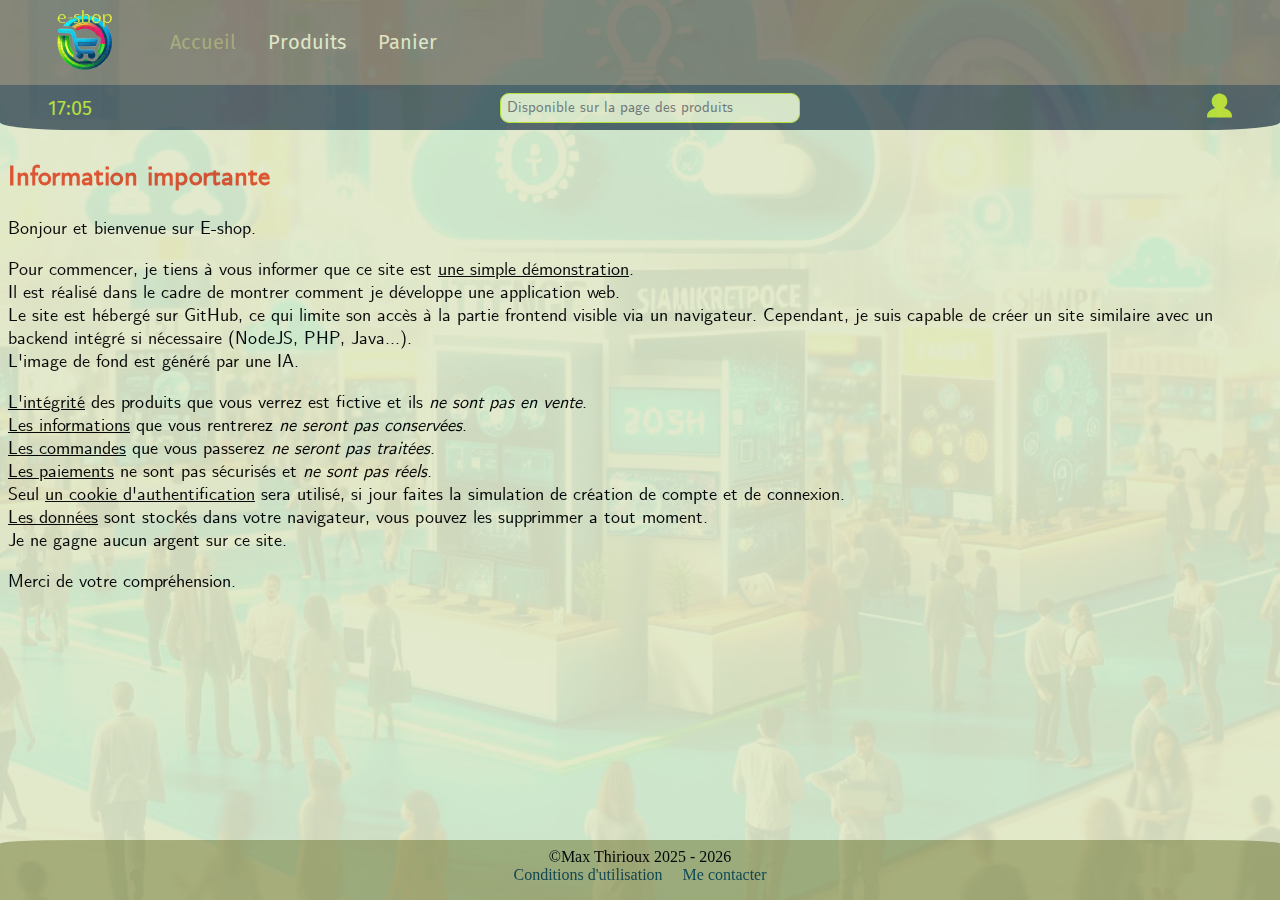
<file: index.html>
<!DOCTYPE html>
<html lang="fr-fr">

<head>
    <meta charset="UTF-8">
    <meta name="viewport" content="width=device-width, initial-scale=1.0">
    <link id="stylesheet" rel="stylesheet" href="style/style.css">
    <title>E-shop</title>
</head>

<body>
    <header id="header">
        <noscript>Veuillez activer JavaScript, pour pouvoir utiliser l'application.</noscript>
        <nav>
            <ul>
                <li><a href="#"><img id="logoSite" src="images/logo.svg"></a></li>
            </ul>
        </nav>
        <div id="banner-header">
            <div id="current-time">00:00</div>
            <div class="search-bar"><input type="researsh" placeholder="Non disponible sans JavaScript"></div>
            <div class="user-login" id="navbar-login">
                <a href="#"><img src=" images/user.svg " alt="Utilisateur "></a>
            </div>
        </div>
    </header>
    <main>
        <h2 class="danger">Information importante</h2>
        <p>Bonjour et bienvenue sur E-shop.</p>
        <p>
            Pour commencer, je tiens à vous informer que ce site est <u>une simple démonstration</u>.<br>
            Il est réalisé dans le cadre de montrer comment je développe une application web.<br>
            Le site est hébergé sur GitHub, ce qui limite son accès à la partie frontend visible via un navigateur. Cependant, je suis capable de créer un site similaire avec un backend intégré si nécessaire (NodeJS, PHP, Java...).<br>
            L'image de fond est généré par une IA.
        </p>
        <p>
            <u>L'intégrité</u> des produits que vous verrez est fictive et ils <i>ne sont pas en vente</i>.<br>
            <u>Les informations</u> que vous rentrerez <i>ne seront pas conservées</i>.<br>
            <u>Les commandes</u> que vous passerez <i>ne seront pas traitées</i>.<br>
            <u>Les paiements</u> ne sont pas sécurisés et <i>ne sont pas réels</i>.<br>
            Seul <u>un cookie d'authentification</u> sera utilisé, si jour faites la simulation de création de compte et de connexion.<br>
            <u>Les données</u> sont stockés dans votre navigateur, vous pouvez les supprimmer a tout moment.<br>
            Je ne gagne aucun argent sur ce site.
        </p>
        <p>Merci de votre compréhension.</p>
    </main>
    <footer id="footer">
        <div class="center">©Max Thirioux 2025 - <span id="get-current-year">2025</span></div>
        <nav>
            <ul>
                <li><a href="#">Mentions légales</a></li>
                <li><a href="#">Nous contacter</a></li>
            </ul>
        </nav>
    </footer>
    <script src="js/contennu.js"></script>
    <script>
        afficheHeader();
        afficheFooter();
    </script>
    <script src="js/scripts.js"></script>
</body>
</html>
</file>
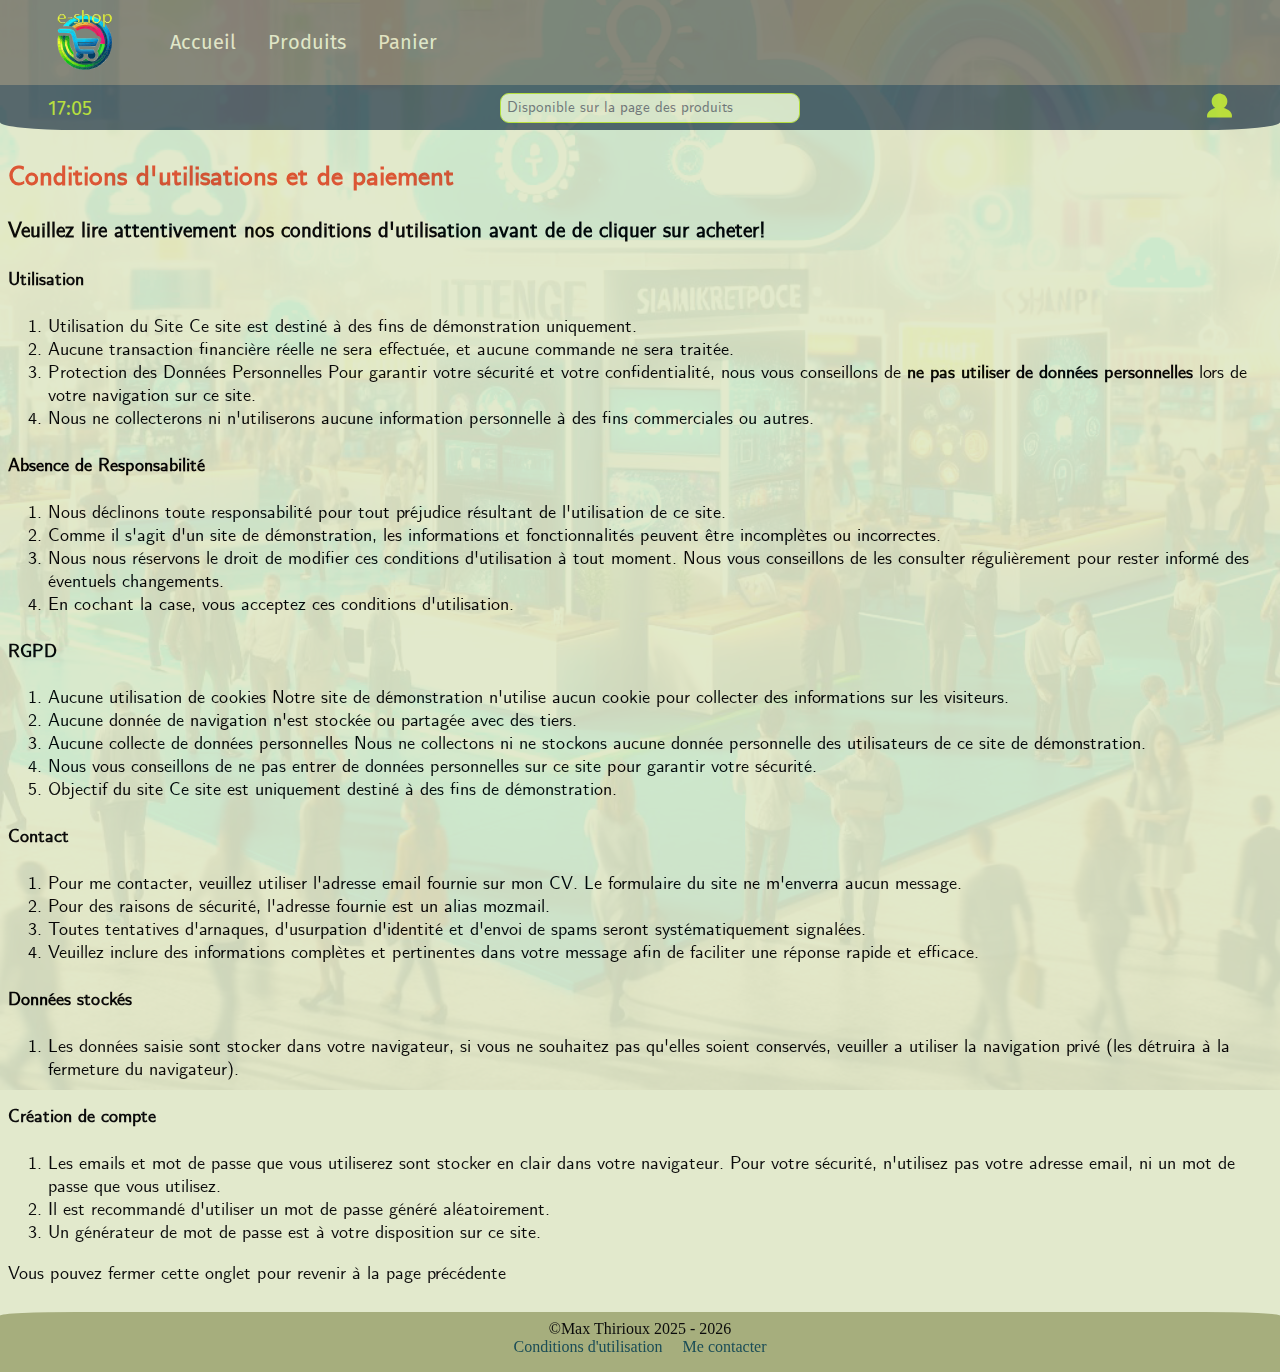
<file: conditions.html>
<!DOCTYPE html>
<html lang="fr-fr">

<head>
    <meta charset="UTF-8">
    <meta name="viewport" content="width=device-width, initial-scale=1.0">
    <link rel="stylesheet" href="style/style.css">
    <title>E-shop > Mentions</title>
</head>

<body>
    <noscript>JavaScript est désactivé, l'application ne fonctionnera pas sans.</noscript>
    <header id="header">
        <nav>
            <ul>
                <li>
                    <a href="#"><img id="logoSite" src="images/logo.svg"></a>
                </li>
                <li><a href="panier.html">Retour au panier.</a></li>
            </ul>
        </nav>
        <div id="banner-header">
            <div id="current-time">00:00</div>
            <div class="search-bar"><input type="researsh" placeholder="Rechercher un produit ici"></div>
            <div class="user-login" id="navbar-login">
                <a href="#">
                    <img src=" images/user.svg " alt="Utilisateur ">
                </a>
            </div>
        </div>
    </header>
    <main>
        <h2 class="danger">Conditions d'utilisations et de paiement</h2>
        <h3>Veuillez lire attentivement nos conditions d'utilisation avant de de cliquer sur acheter!</h3>
        <h4>Utilisation</h4>
        <ol>
            <li>Utilisation du Site Ce site est destiné à des fins de démonstration uniquement.</li>
            <li>Aucune transaction financière réelle ne sera effectuée, et aucune commande ne sera traitée.</li>
            <li>Protection des Données Personnelles Pour garantir votre sécurité et votre confidentialité, nous vous conseillons de <strong>ne pas utiliser de données personnelles</strong> lors de votre navigation sur ce site.</li>
            <li>Nous ne collecterons ni n'utiliserons aucune information personnelle à des fins commerciales ou autres.</li>
        </ol>
        <h4>Absence de Responsabilité</h4>
        <ol>
            <li>Nous déclinons toute responsabilité pour tout préjudice résultant de l'utilisation de ce site.</li>
            <li>Comme il s'agit d'un site de démonstration, les informations et fonctionnalités peuvent être incomplètes ou incorrectes.</li>
            <li>Nous nous réservons le droit de modifier ces conditions d'utilisation à tout moment. Nous vous conseillons de les consulter régulièrement pour rester informé des éventuels changements.</li>
            <li>En cochant la case, vous acceptez ces conditions d'utilisation.</li>
        </ol>
        <h4>RGPD</h4>
        <ol>
            <li>Aucune utilisation de cookies Notre site de démonstration n'utilise aucun cookie pour collecter des informations sur les visiteurs.</li>
            <li>Aucune donnée de navigation n'est stockée ou partagée avec des tiers.</li>
            <li>Aucune collecte de données personnelles Nous ne collectons ni ne stockons aucune donnée personnelle des utilisateurs de ce site de démonstration.</li>
            <li>Nous vous conseillons de ne pas entrer de données personnelles sur ce site pour garantir votre sécurité.</li>
            <li>Objectif du site Ce site est uniquement destiné à des fins de démonstration.</li>
        </ol>
        <h4>Contact</h4>
        <ol>
            <li>Pour me contacter, veuillez utiliser l'adresse email fournie sur mon CV. Le formulaire du site ne m'enverra aucun message.</li>
            <li>Pour des raisons de sécurité, l'adresse fournie est un alias mozmail.</li>
            <li>Toutes tentatives d'arnaques, d'usurpation d'identité et d'envoi de spams seront systématiquement signalées.</li>
            <li>Veuillez inclure des informations complètes et pertinentes dans votre message afin de faciliter une réponse rapide et efficace.</li>
        </ol>
        <h4>Données stockés</h4>
        <ol>
            <li>Les données saisie sont stocker dans votre navigateur, si vous ne souhaitez pas qu'elles soient conservés, veuiller a utiliser la navigation privé (les détruira à la fermeture du navigateur).</li>
        </ol>
        <h4>Création de compte</h4>
            <ol>
                <li>Les emails et mot de passe que vous utiliserez sont stocker en clair dans votre navigateur. Pour votre sécurité, n'utilisez pas votre adresse email, ni un mot de passe que vous utilisez.</li>
                <li>Il est recommandé d'utiliser un mot de passe généré aléatoirement.</li>
                <li>Un générateur de mot de passe est à votre disposition sur ce site.</li>
            </ol>
        <p>Vous pouvez fermer cette onglet pour revenir à la page précédente</p>
    </main>
    <footer id="footer">
        <div class="center">©Max Thirioux 2025 - <span id="get-current-year">2025</span></div>
        <nav>
            <ul>
                <li><a href=" # ">Mentions légales</a></li>
                <li><a href="# ">Nous contacter</a></li>
            </ul>
        </nav>
    </footer>
    <script src="js/contennu.js"></script>
    <script>
        afficheHeader();
        afficheFooter();
    </script>
    <script src="js/scripts.js "></script>
</body>
</html>
</file>
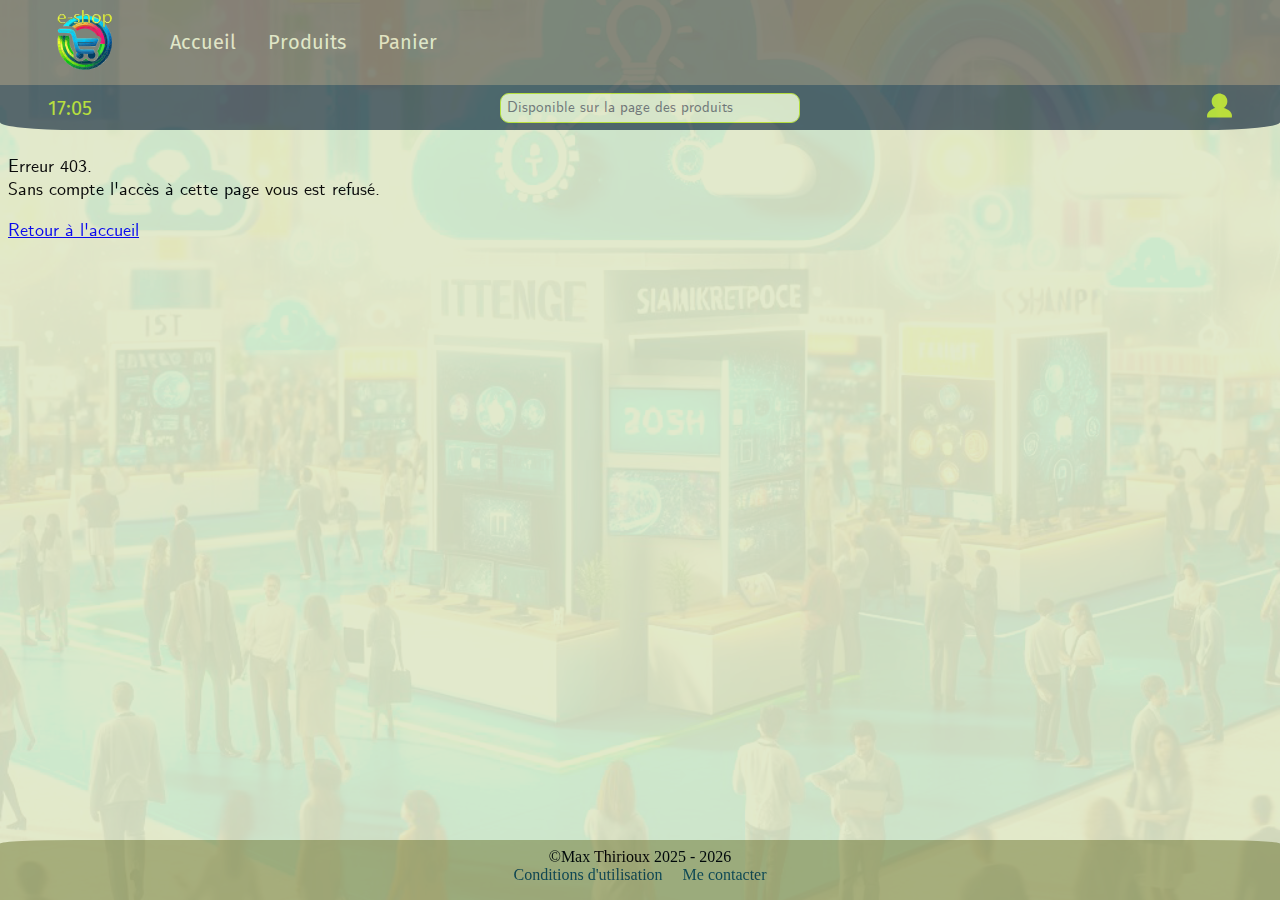
<file: connected.html>
<!DOCTYPE html>
<html lang="fr-fr">

<head>
    <meta charset="UTF-8">
    <meta name="viewport" content="width=device-width, initial-scale=1.0">
    <link id="stylesheet" rel="stylesheet" href="style/style.css">
    <title>E-shop > Utilisateur</title>
</head>

<body>
    <noscript>JavaScript est désactivé, l'application ne fonctionnera pas sans.</noscript>
    <header id="header">
    </header>
    <main>
        <div id="err-message"></div>
        <div id="gestion-compte">
            <p>Erreur 403.<br>
            Sans compte l'accès à cette page vous est refusé.</p>
            <a href="index.html">Retour à l'accueil</a>
        </div>
    </main>
    <footer id="footer">
    </footer>
    <script src="js/contennu.js"></script>
    <script>
        afficheHeader();
        afficheFooter();
    </script>
    <script src="js/scripts.js"></script>
    <script>afficherCompte();</script>
</body>
</html>
</file>
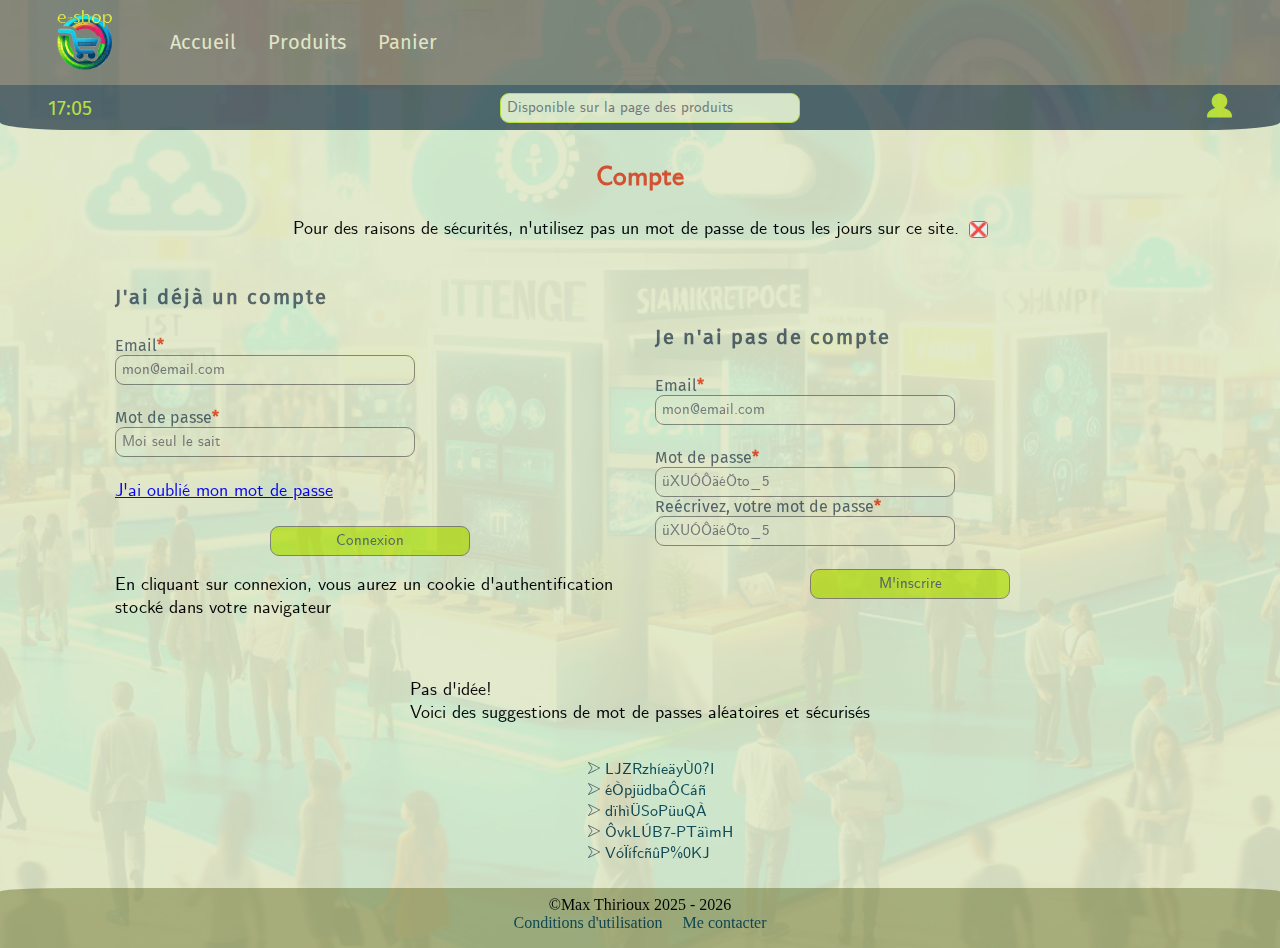
<file: connexion.html>
<!DOCTYPE html>
<html lang="fr-fr">

<head>
    <meta charset="UTF-8">
    <meta name="viewport" content="width=device-width, initial-scale=1.0">
    <link id="stylesheet" rel="stylesheet" href="style/style.css">
    <title>E-shop > Utilisateur</title>
</head>

<body>
    <noscript>JavaScript est désactivé, l'application ne fonctionnera pas sans.</noscript>
    <header id="header">
    </header>
    <main>
        <h2 class="danger center">Compte</h2>
        <p class="center" id="message-securité">Pour des raisons de sécurités, n'utilisez pas un mot de passe de tous les jours sur ce site.<button onclick="fermerMessageSecurite();">❌</button></p>
        <div id="err-message"></div>
        <div id="user-connexion">
            <div class="container">
                <form onsubmit="connexion(event);">
                    <div class="group-vertical">
                        <h4>J'ai déjà un compte</h4>
                        <label for="connexion-email">Email<span class="danger">*</span></label>
                        <input type="email" name="connexion-email" id="connexion-email" placeholder="mon@email.com" value="" required>
                        <br>
                        <label for="connexion-password">Mot de passe<span class="danger">*</span></label>
                        <input type="password" name="connexion-password" id="connexion-password" placeholder="Moi seul le sait" value="" required>
                        <br>
                        <a href="#">J'ai oublié mon mot de passe</a>
                        <br>
                        <input type="submit" class="btn bt-success" value="Connexion">
                        <p>En cliquant sur connexion, vous aurez un cookie d'authentification stocké dans votre navigateur</p>
                    </div>
                </form>
                <form onsubmit="créerCompte(event);">
                    <div class="group-vertical">
                        <h4>Je n'ai pas de compte</h4>
                        <label for="inscription-email">Email<span class="danger">*</span></label>
                        <input type="email" name="inscription-email" id="inscription-email" placeholder="mon@email.com" value="" required>
                        <br>
                        <div id="zone-passwords">
                            
                        </div>
                        <br>
                        <input type="submit" value="M'inscrire" class="btn bt-success">
                    </div>
                </form>
            </div>
            <br>
            <p>Pas d'idée!<br>
                Voici des suggestions de mot de passes aléatoires et sécurisés</p>
                <div id="suggestion-passwords">
                </div>
        </div>
    </main>
    <footer id="footer">
    </footer>
    <script src="js/contennu.js"></script>
    <script>
        afficheHeader();
        afficheFooter();
    </script>
    <script src="js/scripts.js"></script>
    <script>genererHtmlMotPasse();</script>
</body>
</html>
</file>
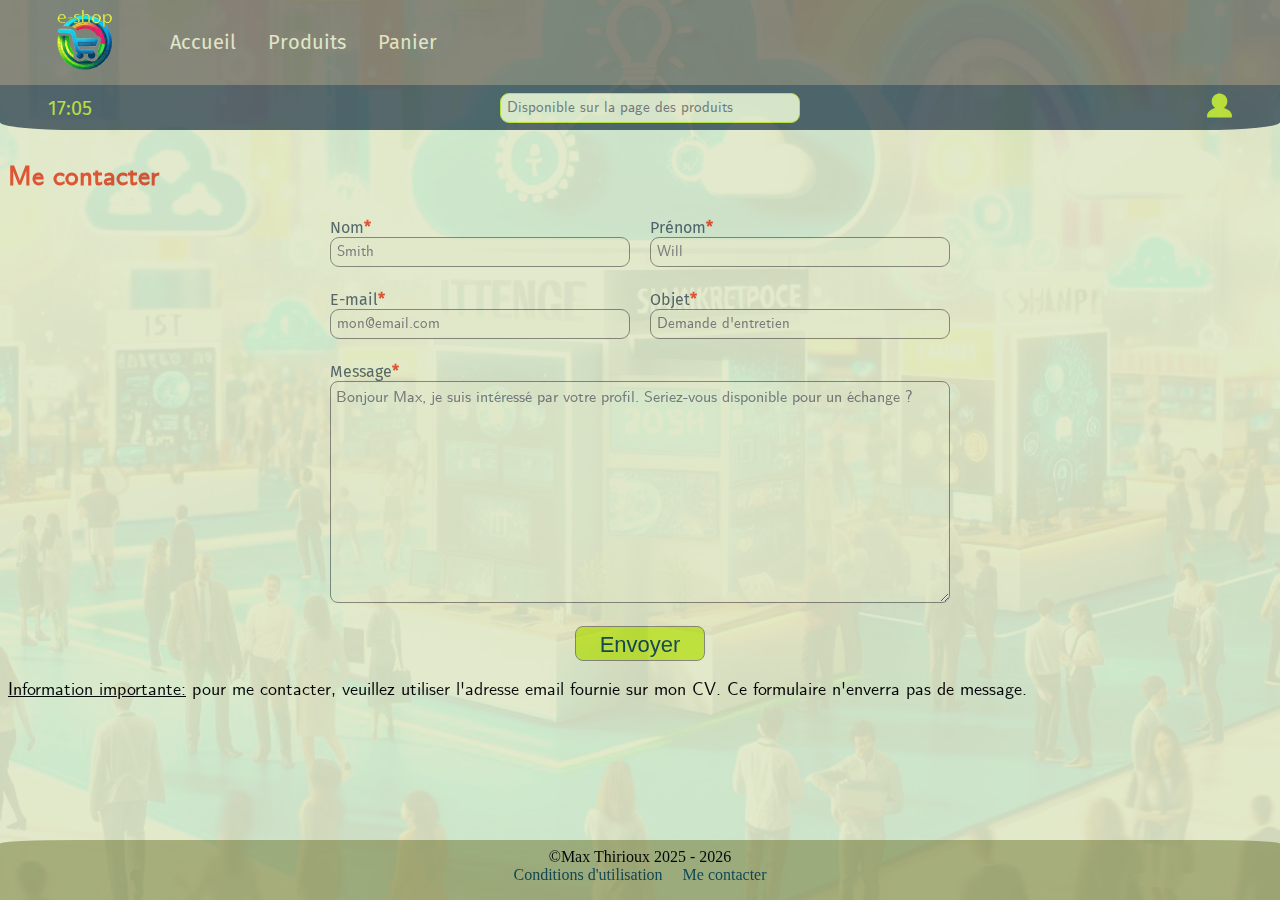
<file: contact.html>
<!DOCTYPE html>
<html lang="fr-fr">

<head>
    <meta charset="UTF-8">
    <meta name="viewport" content="width=device-width, initial-scale=1.0">
    <link id="stylesheet" rel="stylesheet" href="style/style.css">
    <title>E-shop > Contact</title>
</head>

<body>
    <noscript>JavaScript est désactivé, l'application ne fonctionnera pas sans.</noscript>
    <header id="header">
    </header>
    <main>
        <h2 class="danger">Me contacter</h2>
        <div id="err-message"></div>
        <form id="contactez-moi">
            <div class="container">
                <div class="group-vertical">
                    <label for="contact-nom">Nom<span class="danger">*</span></label>
                    <input type="text" name="contact-nom" id="contact-nom" placeholder="Smith" value="" required>
                </div>
                <div class="group-vertical">
                    <label for="contact-prenom">Prénom<span class="danger">*</span></label>
                    <input type="text" name="contact-prenom" id="contact-prenom" placeholder="Will" value="" required>
                </div>
            </div>
            <br>
            <div class="container">
                <div class="group-vertical">
                    <label for="contact-email">E-mail<span class="danger">*</span></label>
                    <input type="email" name="contact-email" id="contact-email" placeholder="mon@email.com" value="" required>
                </div>
                <div class="group-vertical">
                    <label for="contact-objet">Objet<span class="danger">*</span></label>
                    <input type="text" name="contact-objet" id="contact-objet" placeholder="Demande d'entretien" value="" required>
                </div>
            </div>
            <br>
            <div class="container">
                <div class="group-vertical">
                    <label for="contact-message">Message<span class="danger">*</span></label>
                    <textarea name="contact-message" id="contact-message" rows="10" placeholder="Bonjour Max, je suis intéressé par votre profil. Seriez-vous disponible pour un échange ?" value=""></textarea>
                </div>
            </div>
            <br>
            <div class="container">
                <button class="btn bt-success" onclick="verifierContact();">Envoyer</button>
            </div>
        </form>
        <p><u>Information importante:</u> pour me contacter, veuillez utiliser l'adresse email fournie sur mon CV. Ce formulaire n'enverra pas de message.</p>
    </main>
    <footer id="footer">
    </footer>
    <script src="js/contennu.js"></script>
    <script>
        afficheHeader();
        afficheFooter();
    </script>
    <script src="js/scripts.js"></script>
</body>
</html>
</file>
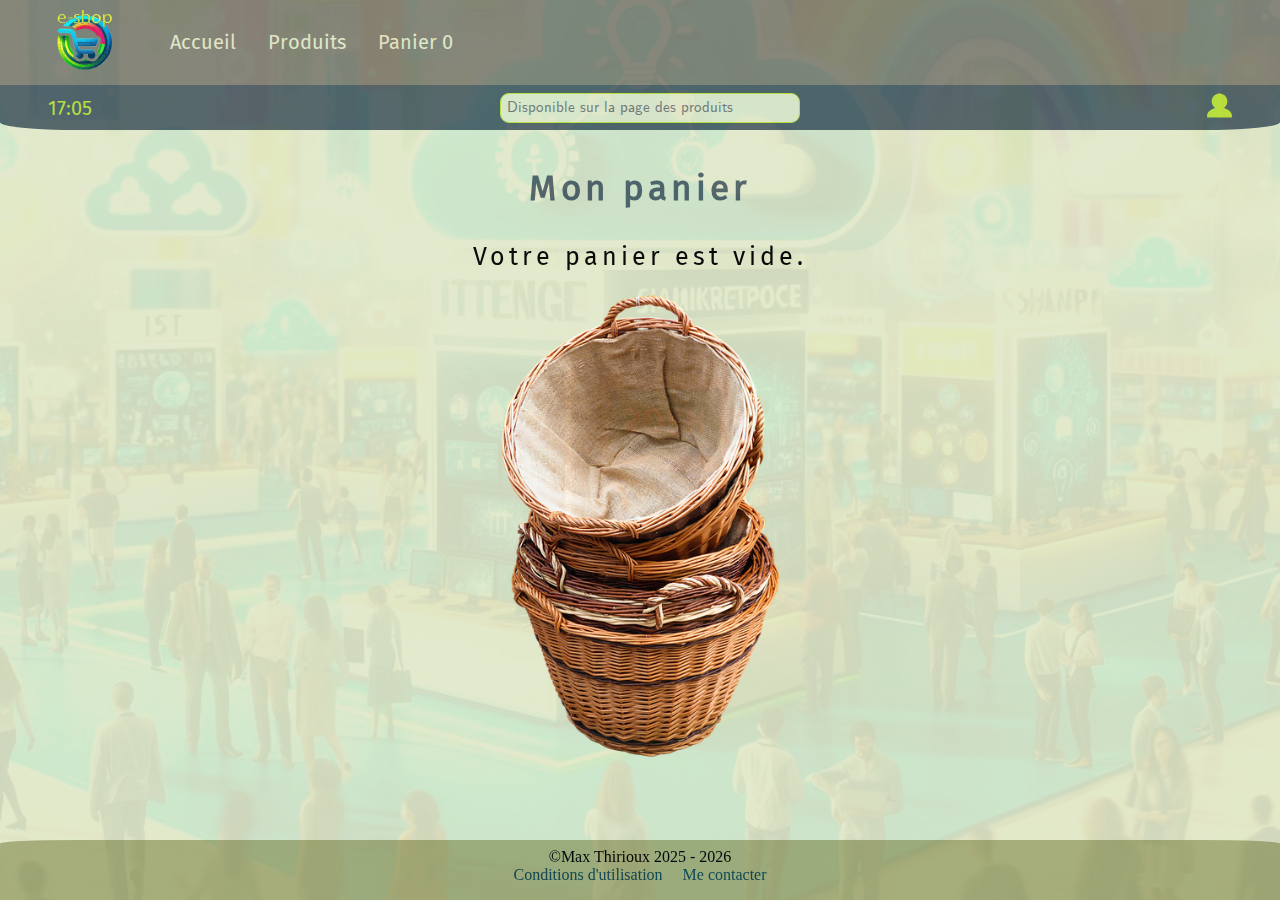
<file: panier.html>
<!DOCTYPE html>
<html lang="fr-fr">

<head>
    <meta charset="UTF-8">
    <meta name="viewport" content="width=device-width, initial-scale=1.0">
    <link id="stylesheet" rel="stylesheet" href="style/style.css">
    <title>E-shop > Achats</title>
</head>

<body>
    <noscript>JavaScript est désactivé, l'application ne fonctionnera pas sans.</noscript>
    <header id="header">
        <nav>
            <ul>
                <li>
                    <a href="#"><img id="logoSite" src="images/logo.svg"></a>
                </li>
                <li><a href="index.html">Accueil</a></li>
                <li><a href="produits.html">Produits</a></li>
                <li><a href="#" class="curent-page">Panier <span id="cart-count">0</span></a></li>
            </ul>
        </nav>
        <div id="banner-header">
            <div id="current-time">00:00</div>
            <div class="search-bar"><input type="researsh" placeholder="Rechercher un produit ici"></div>
            <div class="user-login" id="navbar-login">
                <a href="#">
                    <img src=" images/user.svg " alt="Utilisateur ">
                </a>
            </div>
        </div>
    </header>
    <main>
        <!-- Affichage du panier -->
        <h2 class="titre">Mon panier</h2>
        <div id="err-message"></div>
        <div id="caroussel-panier">
            <div id="panier-vide">
                Votre panier est vide.
            </div>
        </div>
        <!-- Affichage du total quand il y a au moins 1 article -->
        <div id="total-commande">
            <div>Total à payer : <span class="leger-gras">Vous n'avez rien acheter</span> €</div>
            <button class="btn bt-success" onclick="acheter(true);">Acheter</button>
        </div>
        <!-- Fenêtre de la commande et du paiement -->
        <div id="paiement">
            <h4>Paiement et livraison</h4>
            <!-- si l'adresse de facturation et de livraison sont différentes -->
            <div class="container">
                <label for="facturation-is-diferent">L'adresse de laivraison est différente de l'adresse de facturation.</label>
                <input type="checkbox" id="facturation-is-diferent" onclick="toggleDeliveryAddress()">
            </div>
            <div class="container">
                <form>
                    <div class="group-vertical">
                        <label for="email">E-mail<span class="danger">*</span></label>
                        <input type="email" id="email" name="email" placeholder="monmail@mail.com" value="" required>
                    </div>
                </form>
            </div>
            <!-- cadre de saisie de(s) adresse(s) -->
            <div class="container">
                <!-- Si on facture et livre au même endroit -->
                <form>
                    <h5 id="adresse-factur">Adresse de facturation et de livraison</h5>
                    <div class="container">
                        <div class="group-vertical">
                            <label for="nom">Nom<span class="danger">*</span></label>
                            <input type="text" id="facturation-nom" name="facturation-nom" placeholder="Smith" value="" required>
                        </div>
                        <div class="group-vertical">
                            <label for="prenom">Prénom<span class="danger">*</span></label>
                            <input type="text" id="facturation-prenom" name="facturation-prenom" placeholder="John" value="" required>
                        </div>
                    </div>
                    <div class="container">
                        <div class="group-vertical">
                            <label for="adresse">Adresse<span class="danger">*</span></label>
                            <input type="text" id="facturation-adresse" name="facturation-adresse" placeholder="1 rue de Paris" value="" required>
                        </div>
                        <div class="group-vertical">
                            <label for="complement">Complément</label>
                            <input type="text" id="facturation-complement" name="facturation-complement" placeholder="Appartement 123" value="">
                        </div>
                    </div>
                    <div class="container">
                        <div class="group-vertical">
                            <label for="code-portal">Code postal<span class="danger">*</span></label>
                            <input type="text" id="facturation-code-portal" name="facturation-code-portal" placeholder="75000" value="" pattern="pattern="[0-9]{5}"" required>
                        </div>
                        <div class="group-vertical">
                            <label for="ville">Ville<span class="danger">*</span></label>
                            <input type="text" id="facturation-ville" name="facturation-ville" placeholder="Paris" required>
                        </div>
                    </div>
                </form>
                <!-- si on facture a X et livre à Y on saisie l'adresse de livraison ici -->
                <form id="adresse-livraison">
                    
                </form>
            </div>
            <!-- On saisie ici les coordonnées de paiement -->
            <h4>Paiement</h4>
            <form>
                <div class="container">
                    <div class="group-vertical">
                        <label for="type-carte">Nom du titulaire de la carte<span class="danger">*</span></label>
                        <input type="text" id="cb-titulaire" name="cb-titulaire" placeholder="John Smith" required>
                    </div>
                </div>
                <div class="container">
                    <div class="group-vertical">
                        <label for="NumeroCarte">Numero de carte<span class="danger">*</span></label>
                        <input type="text" id="cb-numero" name="cb-numero" placeholder="1234 5678 1234 5678" required>
                    </div>
                </div>
                <div class="container">
                    <div class="group-vertical">
                        <label for="date-expiration">Date d'expiration<span class="danger">*</span></label>
                        <input type="text" id="cb-expire" name="cb-expire" placeholder="MM/AA" required>
                    </div>
                    <div class="group-vertical">
                        <label for="code-securite">Code de sécurité<span class="danger">*</span></label>
                        <input type="text" id="cb-code" name="cb-code" placeholder="123" required>
                    </div>
                </div>
            </form>
            <br>
            <!-- la case qui nous protège avec les conditions d'utilisations -->
            <div class="container">
                <div class="vertical-align">
                    <label for="conditions-utilisation" id="label-conditions">J'accèpte les <a href="conditions.html"  target="_blank">conditions d'utilisations et de paiement</a><span class="danger">*</span></label>
                    <input type="checkbox" id="conditions-utilisations" required>
                </div>
            </div>
            <!-- l'utilisateur est livbre de payer ou annuler -->
            <div class="container">
                <button class="btn bt-success" onclick="paiement(true);">Payer</button>
                <button class="btn bt-danger" onclick="paiement(false);">Annuler</button>
            </div>
        </div>
    </main>
    <footer id="footer">
        <div class="center">©Max Thirioux 2025 - <span id="get-current-year">2025</span></div>
    </footer>
    <script src="js/contennu.js"></script>
    <script>
        afficheHeader();
        afficheFooter();
    </script>
    <script src="js/scripts.js "></script>
    <script src="js/panier.js"></script>
    <script>document.addEventListener('DOMContentLoaded', loadProducts);</script>
</body>

</html>
</file>
<file: style/style.css>
/* variables ************************************************************************************************************************************************************************************/

/* source https://developer.mozilla.org/en-US/docs/Web/CSS/Using_CSS_custom_properties */
    :root {
    /* principales / main */
    --gazon: #BDE038;
    --moutarde: #A3AB78;
    --taupe: #818274;
    --bleuVertAcier: #506266;
    --vertMinuit: #10454F;
    /* secondaires / secondary*/
    --blancTilleul: #e0e7c8;
    --rouge : #db4f2c;
}

/* source https://www.w3schools.com/css/css3_fonts.asp */
@font-face {
    font-family: FiraSans;
    src: url(../fonts/FiraSans-Regular.ttf);
}
@font-face {
    font-family: Cmu;
    src: url(../fonts/cmu.ttf);
}

#logoSite {
    height: 60px;
    margin: -20px 25px 0 0;
}

#banner-header {
    display: flex;
    justify-content: space-between;
    align-items: center;
    padding: 8px;
    ;
}

.danger {
    color: var(--rouge) !important;
    font-weight: 660;
}
.btn {
    cursor:pointer;
    height: 35px;
    width: 130px;
    border-radius: 8px;
    border: 1px solid var(--taupe);
    font-size: 22px;
    padding: 5px;
}
.bt-success {
    background-color: var(--gazon);
    color: var(--vertMinuit);
}
.bt-danger {
    background-color: var(--rouge);
    color: var(--blancTilleul);
}


.search-bar input {
    width: 300px;
    height: 30px;
    border: 1px solid var(--gazon);
    color: var(--vertMinuit);
    background-color: var(--blancTilleul);
    border-radius: 9px;
    padding: 0 6px;
    font-family: Cmu;
    font-size: 15px;
}
.search-bar input:focus {
    outline: none;
    border: 1px solid var(--moutarde);
}

.user-login img {
    width: 25px;
    height: 25px;
}

.center {
    text-align: center;
}
.gauche {
    text-align: left;
}
.droit {
    text-align: right;
}
.titre {
    text-align: center;
    font-size: 35px;
    font-family: FiraSans;
    color: var(--bleuVertAcier);
    letter-spacing: 4px;
}
.leger-gras {
    font-weight: 650;
}
.w50 {
    width: 50%;
}
.container {
    display: flex;
    gap: 20px;
    align-items: center;
    justify-content: center;
}
.group-vertical {
    display: flex;
    flex-direction: column;
}
/* général / general **************************************************************************************************************************************************************************/

* {
    box-sizing: border-box;
}

html {
    background-image: url("../images/fond.png");
    background-size: cover;
    background-attachment: fixed;
    background-position: center;
    background-repeat: no-repeat;
}

body {
    background: rgba(224, 231, 200, 0.96);
    opacity: 96%;
    max-width: 1280px;
    margin: 0 auto;
    display: flex;
    flex-direction: column;
    min-height: 100vh;
}
/* entête / header *****************************************************************************************************************************************************************************/

header {
    height: 130px;
    background: var(--bleuVertAcier);
    color: var(--gazon);
    flex-shrink: 0;
    border-radius: 0 0 6% 6%;
    font-size: 20px;
    font-family: FiraSans;
}

header nav {
    background-color: var(--taupe);
    overflow: hidden;
}

header nav ul li {
    float: left;
    list-style: none;
    margin: 0;
    padding: 0;
}

header nav ul li a {
    display: block;
    color: var(--blancTilleul);
    text-align: center;
    padding: 10px 16px;
    text-decoration: none;
}

header nav ul li a:hover {
    color: var(--vertMinuit);
}

header nav .curent-page {
    color: var(--moutarde);
    cursor: not-allowed;
}

#current-time {
    margin-left: 40px;
    text-align: right;
}
#navbar-login {
    margin-right: 40px;
    text-align: left;
}

#recherche-non-disponible {
    cursor: not-allowed;
}

/* main************************************************************************************************************************************************************************************/

main {
    flex-grow: 1;
    padding: 8px;
    font-size: 18px;
    font-family: Cmu;
}
/* footer ************************************************************************************************************************************************************************************/

footer {
    height: 60px;
    background: var(--moutarde);
    padding: 8px;
    border-radius: 6% 6% 0 0;
}

footer nav ul {
    list-style: none;
    margin: 0;
    padding: 0;
    display: flex;
    justify-content: center;
}

footer nav ul li {
    margin: 0 10px;
}

footer nav ul li a {
    text-decoration: none;
    color: var(--vertMinuit);
}

footer nav ul li a:hover {
    text-decoration: underline;
}

/* Éléments / elements **************************************************************************************************************************************************************************/

#produits {
    display: flex;
    flex-wrap: wrap;
    justify-content: space-around;
    margin : 4px;
    padding: 4px;
}
#produits .card {
    width: 300px;
    margin: 10px;
    padding: 10px;
    border: 2px solid var(--gazon);
    border-radius: 6px;
    background-color: var(--blancTilleul);
    opacity: 1;
    color: var(--vertMinuit);
    margin: 0;
    padding: 0;
    display: flex;
    flex-direction: column;
    align-items: center;
    justify-content: center;
}
#produits .card .produit-image {
    background-position: center;
    background-size: contain;
    background-repeat: no-repeat;
    width: 100%;
    height: 150px;
}

#produits .card img {
    width: 100%;
    height: auto;
    max-width: 100%;
    max-height: 150px;
    object-fit: contain;
}

#produits .card h4 {
    text-align: center;
    color: var(--vertMinuit);
    font-size: 25px;
    letter-spacing: 2px;
}
#produits .description {
    text-align: justify;
    font-size: 17px;
    margin: 0 4px;
}
#produits .category {
    margin: 8px 3px 3px 3px;
    text-align: center;
    font-size: 14px;
}
#produits .prix {
    text-align: center;
    font-size: 20px;
    font-weight: 550;
}

#details-produit {
    position: fixed;
    top: 50%;
    left: 50%;
    transform: translate(-50%, -50%);
    height: 600px;
    width: 80%;
    padding: 10px;
    background-color: var(--blancTilleul);
    opacity: 1;
    border: 3px groove var(--gazon);
    border-radius: 20px;
    display: none;
    z-index: 100;
}
#details-produit .close {
    position: absolute;
    top: 15px;
    right: 25px;
    width: 45px;
    height: 45px;
    font-size: 30px;
    cursor: pointer;
    background-image: url("../images/close.svg");
    background-position: center;
    background-size: 35px;
    background-repeat: no-repeat;
    border: 1px solid var(--vertMinuit);
    border-radius: 8px;
}

#produit-long-description {
    text-align: justify;
    font-size: 20px;
    font-family: Cmu;
    color: var(--vertMinuit);
}
#image-produit {
    text-align: center;
max-height: 260px;
}

#interaction-produit {
    display: flex;
    justify-content: space-around;
    margin: 10px;
    padding: 10px;
}

#add-panier {
    background-image: url("../images/card.svg");
    background-position: center;
    background-size: cover;
    background-repeat: no-repeat;
    width: 60px;
    height: 60px;
    color: var(--gazon);
    text-align: center;
    font-size: 30px;
    cursor: pointer;
}

/* Panier / cart **************************************************************************************************************************************************************************/

#caroussel-panier {
    display: flex;
    flex-wrap: wrap;
    justify-content: space-around;
    margin : 4px;
    padding: 4px;
}
#caroussel-panier .card {
    width: 300px;
    margin: 10px;
    padding: 10px;
    border: 2px solid var(--gazon);
    border-radius: 6px;
    background-color: var(--blancTilleul);
    opacity: 1;
    color: var(--vertMinuit);
    margin: 0;
    padding: 5px;
    font-size: 16px;
    text-align: left;
}

#caroussel-panier .card h4 {
    margin: 0;
    text-align: center;
    font-size: 20px;
}

#caroussel-panier .card .produit-image {
    width: 100%;
    height: 50px;
    background-position: center;
    background-size: contain;
    background-repeat: no-repeat;
}
#caroussel-panier table {
    width: 100%;
    border: 2px solid var(--moutarde);
    border-collapse: collapse;
}
#caroussel-panier td {
    border: 1px solid var(--bleuVertAcier);
    padding: 5px;
    color: var(--bleuVertAcier);
}
#caroussel-panier td:first-child {
    width: 60%;
}
#caroussel-panier .panier-quantite {
    text-align: center;
    display: flex;
    align-items: center;
    justify-content: center;
    border: none;
}

#caroussel-panier .plus {
    background-image: url("../images/plus.svg");
}

#caroussel-panier .moins {
    background-image: url("../images/moins.svg");
}
#caroussel-panier .plus,
#caroussel-panier .moins {
    width: 25px;
    height: 25px;
    margin: 0 8px;
    border: none;
    background-position: center;
    background-size: cover;
    background-repeat: no-repeat;
    background-color: transparent;
    cursor: pointer;
}
#panier-vide {
    text-align: center;
    font-size: 25px;
    font-family: FiraSans;
    letter-spacing: 4px;
    background-image: url("../images/panier-vide.png");
    background-position: center;
    background-size: cover;
    background-repeat: no-repeat;
    min-height: 60vh;
    width: auto;
}

#total-commande {
    position: fixed;
    bottom: 60px;
    max-width: 1280px;
    margin: 0 -8px;
    width: 100%;
    height: 45px;
    border: 1px solid var(--taupe);
    display: flex;
    justify-content: space-between;
    align-items: center;
    padding: 10px;
    border-radius: 10px;
}
/* Paiement / pay */
#paiement {
    position: fixed;
    top: 50%;
    left: 50%;
    transform: translate(-50%, -50%);
    height: 700px;
    width: 80%;
    padding: 10px;
    background-color: var(--blancTilleul);
    opacity: 1;
    border: 3px groove var(--gazon);
    border-radius: 20px;
    z-index: 100;
    display: none;
}

#paiement h4 {
    text-align: center;
    font-size: 30px;
    font-family: FiraSans;
    color: var(--bleuVertAcier);
    letter-spacing: 4px;
    margin: 0;
}
#gestion-compte form label,
#user-connexion form label,
#contactez-moi label,
#paiement form label{
    font-size: 16px;
    font-family: FiraSans;
    color: var(--bleuVertAcier);
}
#gestion-compte form input,
#user-connexion form input,
#contactez-moi input,
#paiement form input {
    width: 300px;
    height: 30px;
    border: 1px solid var(--taupe);
    color: var(--vertMinuit);
    background-color: var(--blancTilleul);
    border-radius: 9px;
    padding: 0 6px;
    font-family: Cmu;
    font-size: 15px;
}
#paiement input[type="checkbox"]{
    position: relative;
    cursor: pointer;
}
#paiement input[type="checkbox"]:before{
    content: "";
    display: block;
    position: absolute;
    width: 18px;
    height: 18px;
    top: -3px;
    left: 0;
    border: 1px solid var(--taupe);
    border-radius: 4px;
    background-color: var(--blancTilleul);
}
#paiement input[type="checkbox"]:checked:after{
    content: "✅";
    display: block;
    top: -3px;
    width: 18px;
    height: 18px;
    border: 1px solid var(--taupe);
    background-color: var(--gazon);
    position: absolute;
}
.container {
    display: flex;
    gap: 20px;
    align-items: center;
    justify-content: center;
}
.group-vertical {
    display: flex;
    flex-direction: column;
}
#adres.container {
    display: flex;
    gap: 20px;
    align-items: center;
    justify-content: center;
}
.group-vertical {
    display: flex;
    flex-direction: column;
}
-livraison {
    display: none;
}
#paiement form h5 {
    font-size: 18px;
    font-family: FiraSans;
    letter-spacing: 2px;
}

/* contact *****************************************************************************************************************************************/

#contactez-moi textarea {
    width: 620px;
    background-color: var(--blancTilleul);
    border: 1px solid var(--taupe);
    color: var(--vertMinuit);
    border-radius: 8px;
    padding: 5px;
    font-family: Cmu;
    font-size: 16px;
}
/* créer compte / create account *****************************************************************************************************************/
#suggestion-passwords {
    font-family: Cmu;
    font-size: 16px;
    color: var(--vertMinuit);
}
#suggestion-passwords li {
    list-style: none
}
#suggestion-passwords li::before {
    content: "";
    display: inline-block;
    background-image: url("../images/arrow-right.svg");
    background-position: center;
    background-size: cover;
    width: 12px;
    height: 12px;
    margin-right: 5px;
}
#user-connexion h4{
    font-family: FiraSans;
    letter-spacing: 2px;
    color: var(--bleuVertAcier);
    font-size: 20px;
}
#user-connexion form {
    width: 50%;
    padding: 0 5px;
}
#user-connexion form input[type="submit"]{
    width: 200px;
    margin: 0 auto;
    background-color: var(--gazon);
    color: var(--bleuVertAcier);
}
#suppr-compte,
#gestion-compte form,
#user-connexion {
    display: flex;
    flex-direction: column;
    align-items: center;
    justify-content: center;
}

#message-securité button {
    border: 1px solid var(--rouge);
    margin: 0 0 0 10px;
    padding: 0;
    border-radius: 4px;
    cursor: pointer;
}

/* gérer compte / manage account *****************************************************************************************************/
#gestion-compte h4 {
    color: var(--bleuVertAcier);
    font-size: 19px;
    font-family: FiraSans;
    letter-spacing: 1px;
}

#suppr-compte {
    width: 200px;
    margin: 0 auto;
}

/* responsive *************************************************************************************************************************************************/

@media screen and (max-width: 1023px) {
    #details-produit {
        position: fixed;
        top: 50%;
        left: 50%;
        transform: translate(-50%, -50%);
        height: 600px;
        width: 100%;
        height: 100%;
        padding: 5px;
        background-color: var(--blancTilleul);
        opacity: 1;
        border: 3px groove var(--gazon);
        border-radius: 20px;
        display: none;
        z-index: 100;
    }
    #details-produit h2 {
        font-size: 20px;
        margin: 5px 0 0 0;
    }
    #details-produit .close {
        position: absolute;
        top: 10px;
        right: 10px;
        width: 30px;
        height: 30px;
        font-size: 30px;
        cursor: pointer;
        background-image: url("../images/close.svg");
        background-position: center;
        background-size: 35px;
        background-repeat: no-repeat;
        border: 1px solid var(--vertMinuit);
        border-radius: 8px;
    }
    
    #produit-long-description {
        text-align: justify;
        font-size: 18px;
        font-family: Cmu;
        color: var(--vertMinuit);
    }
    #image-produit {
        text-align: center;
        max-height: 200px;
    }
}
@media sceen and (max-width:1023px),
                (max-height: 460px){
    #image-produit{
        height: 30%;
        width: auto;
    }
    #image-produit img {
        height: 100%;
        width: auto;
    }

    #produit-long-description {
        font-size: 4vh;
    }
    #details-produit h2 {
        font-size: 5vh;
        margin: 1vh 0 0 0;
    }

    #details-produit .close {
        position: absolute;
        top: 3vh;
        right: 3vh;
        width: 6vh;
        height: 6vh;
        font-size: 30px;
        cursor: pointer;
        background-image: url("../images/close.svg");
        background-position: center;
        background-size: 35px;
        background-repeat: no-repeat;
        border: 1px solid var(--vertMinuit);
        border-radius: 8px;
    }

    #prix-produit {
        font-size: 3vh;
    }

    #add-panier {
        font-size: 3vh;
        width: 5vh;
        height: 5vh;
    }
}
</file>
